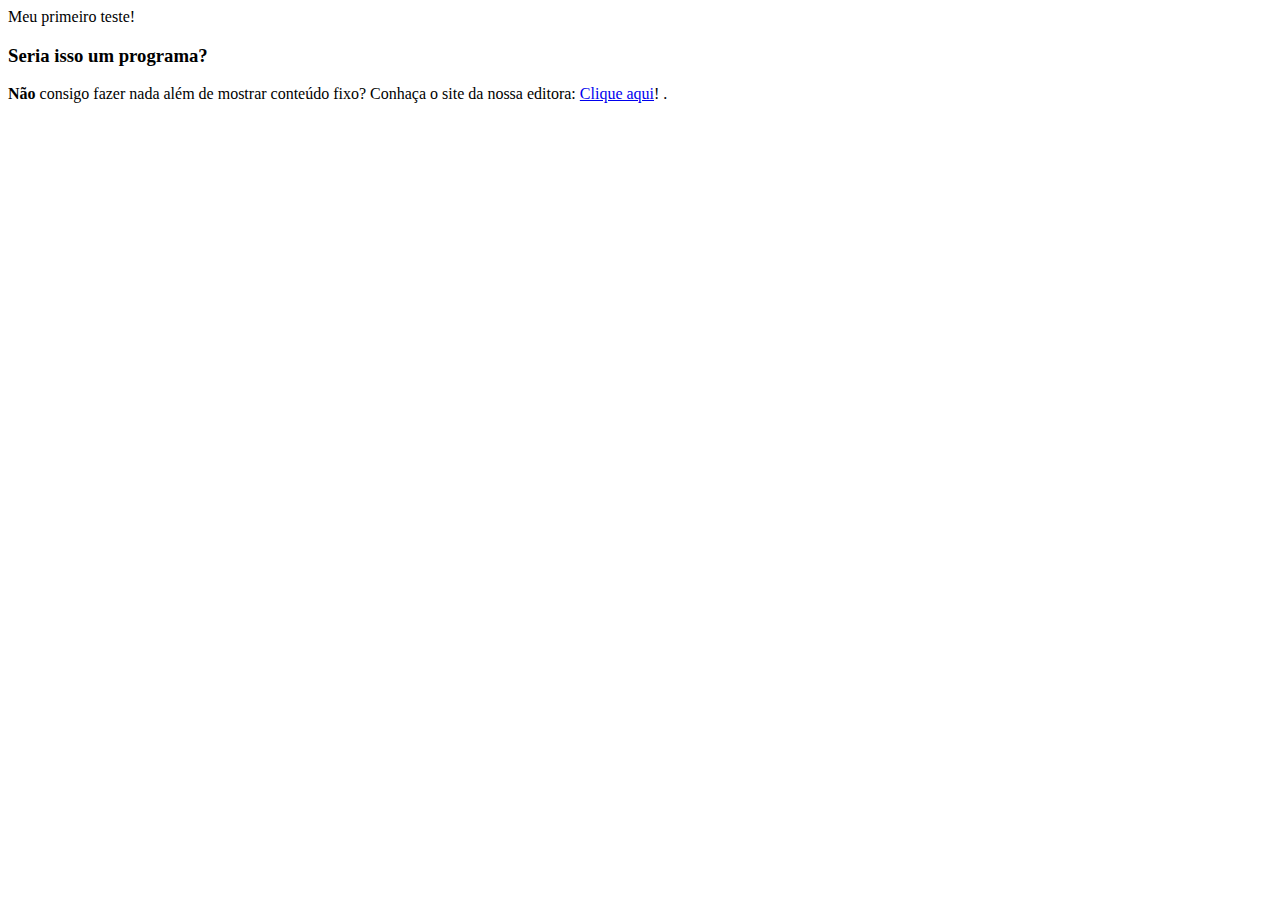
<file: index.html>
<DOCTYPE html>
<html lang="en">
<head>
    <meta charset="UTF-8">
    <meta name="viewport" content="width=device-width, initial-scale=1.0">
    <script src="index.js"></script>
    <title>Document</title>
</head>
<body>
    Meu primeiro teste!
    <h3>Seria isso um programa?</h3>

    <strong>Não</strong> consigo fazer nada além de mostrar conteúdo fixo?

    Conhaça o site da nossa editora:
    <a href="http://www.casadocodigo.com.br" target="_blank">Clique aqui</a>!
</body>
</html>.
</file>
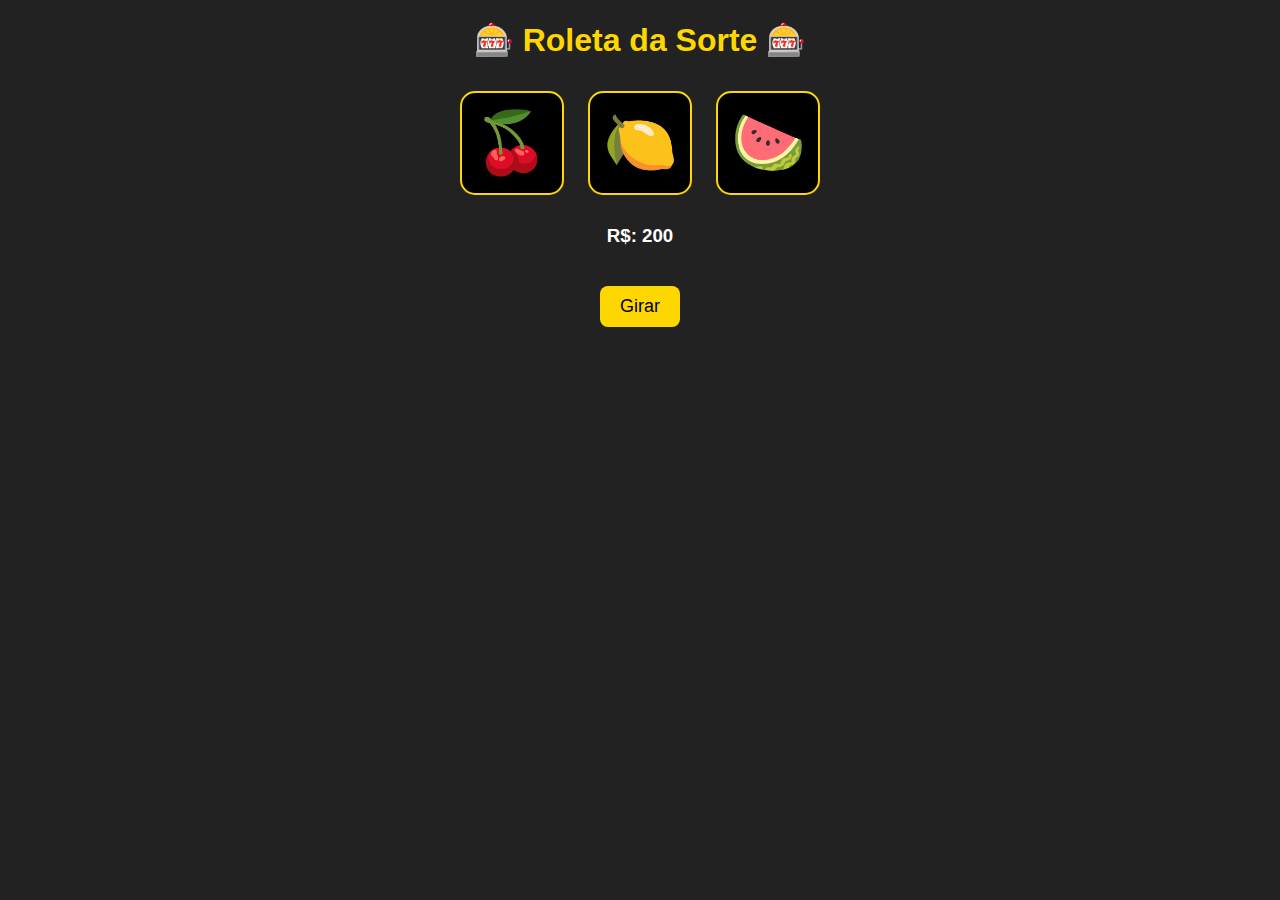
<file: ex002.html>
<!DOCTYPE html>
<html lang="pt-br">
<head>
<meta charset="UTF-8">
<meta name="viewport" content="width=device-width, initial-scale=1.0">
<title>Roleta Animada</title>
<style>
  body {
    font-family: Arial, sans-serif;
    text-align: center;
    background: #222;
    color: #fff;
  }

  h1 {
    color: gold;
  }

  #slots {
    margin: 20px 0;
  }

  .slot {
    font-size: 60px;
    margin: 10px;
    display: inline-block;
    width: 100px;
    height: 100px;
    line-height: 100px;
    border: 2px solid gold;
    border-radius: 15px;
    background: black;
  }

  button {
    padding: 10px 20px;
    font-size: 18px;
    cursor: pointer;
    margin-top: 20px;
    border: none;
    border-radius: 8px;
    background: gold;
  }

  button:hover {
    background: orange;
  }
</style>
</head>
<body>

<h1>🎰 Roleta da Sorte 🎰</h1>

<div id="slots">
  <span class="slot">🍒</span>
  <span class="slot">🍋</span>
  <span class="slot">🍉</span>
</div>

<div id="btn">
  <div id="Dinheiro">
    <h3>R$: <span id="saldo">200</span></h3>
  </div>
  <button type="button" onclick="gira()">Girar</button>
</div>

<h2 id="resultado"></h2>

<script>
const simbolos = ["🍒","🍋","🍉","💸","⭐","👾","👻"];
let saldo = 200;

function gira() {
  if (saldo <= 0) {
    document.getElementById('resultado').textContent = '💸 Você está sem saldo';
    return;
  }

  saldo -= 10;
  document.getElementById('saldo').textContent = saldo;

  let slots = document.querySelectorAll('.slot');
  let valores = [];

  let contagem = 0;
  const maxGiros = 20; // quantas vezes vai girar

  const intervalo = setInterval(() => {
    for (let i = 0; i < slots.length; i++) {
      let sorteio = Math.floor(Math.random() * simbolos.length);
      slots[i].textContent = simbolos[sorteio];
    }
    contagem++;

    if (contagem >= maxGiros) {
      clearInterval(intervalo);

      // Salvar valores finais
      for (let i = 0; i < slots.length; i++) {
        valores.push(slots[i].textContent);
      }

      // Verifica se ganhou
      if (valores[0] === valores[1] && valores[1] === valores[2]) {
        saldo += 50;
        document.getElementById('resultado').textContent = '🎉 Você Ganhou R$50!';
      } else {
        document.getElementById('resultado').textContent = '❌ Tente de novo';
      }

      document.getElementById('saldo').textContent = saldo;
    }

  }, 100); // muda os símbolos a cada 100ms
}
</script>

</body>
</html>
</file>
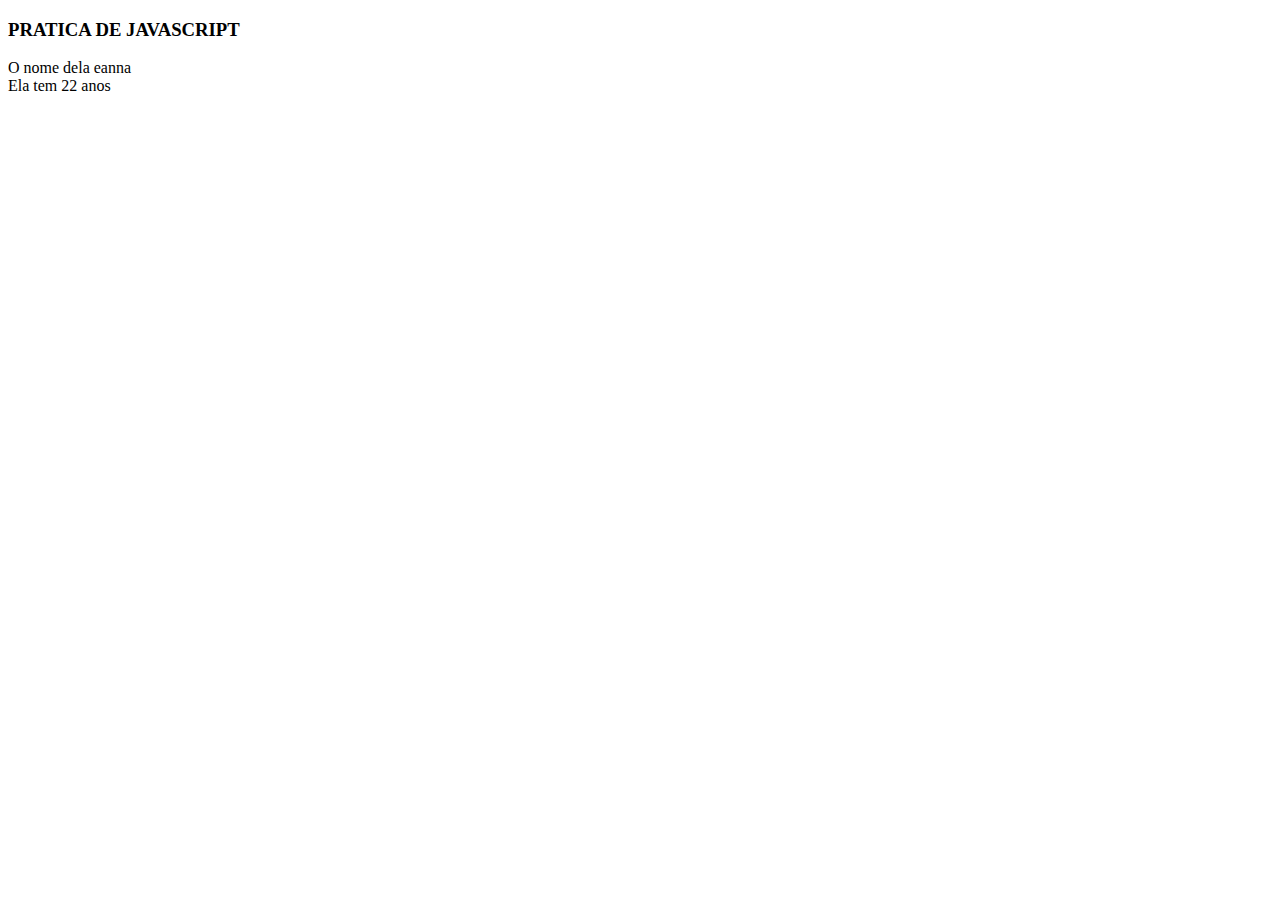
<file: exercicios.html>
<!DOCTYPE html>
<html lang="pt-br">
<head>
    <meta charset="UTF-8">
    <meta name="viewport" content="width=device-width, initial-scale=1.0">
    <title>exer</title>
</head>
<body>
    <h3>PRATICA DE JAVASCRIPT</h3>
    <script>
        let nome = "anna";
        document.write("O nome dela e" + nome);
        pula();
        document.write("Ela tem 22 anos   ")

        function pula(){
            document.write("<br>")
        }
    </script>
</body>
</html>
</file>
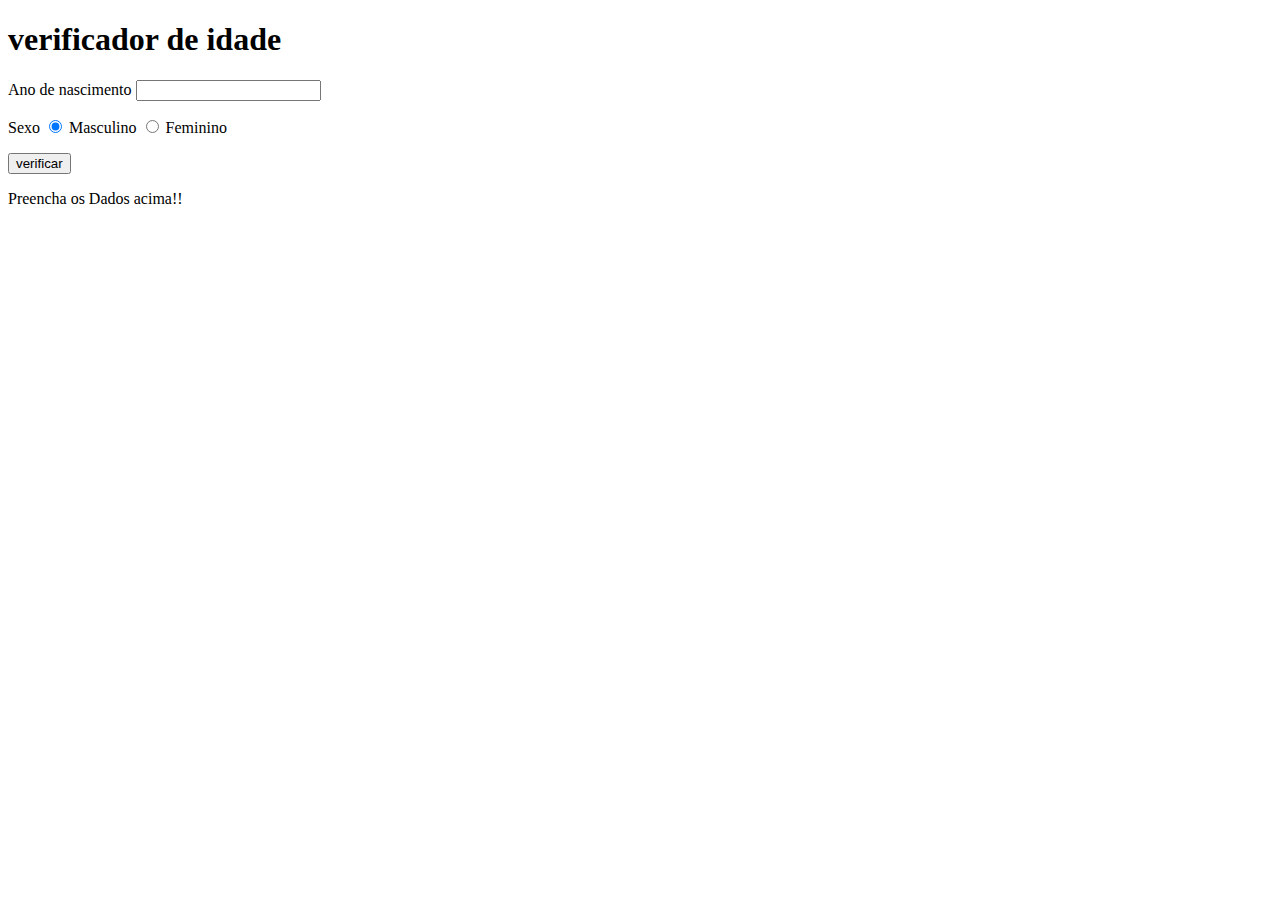
<file: idade/ex002.html>
<!DOCTYPE html>
<html lang="pt-br">
<head>
    <meta charset="UTF-8">
    <meta name="viewport" content="width=device-width, initial-scale=1.0">
    <title>idade</title>
</head>
<body>
    <h1>verificador de idade</h1>
    <div>
        <p>Ano de nascimento
            <input type="number" name="idade" id="idade">
        </p>

        <p>Sexo
            <input type="radio" name="radsex" id="masc" checked>
            <label for="masc">Masculino</label>
            <input type="radio" name="radsex" id="fem">
            <label for="fem">Feminino</label>
        </p>

        <p>
            <input type="button" value="verificar" onclick="ver()">
        </p>
    </div>

    <div id="res">
        Preencha os Dados acima!!
    </div>
    <script>
        function ver(){
            //variaveis
            let data = new Date();
            let ano = data.getFullYear();
            let fano = document.getElementById('idade').value
            let res = document.getElementById('res');
            let img = document.createElement('img');
            img.setAttribute('id', 'foto')
            //alerta de [ERRO]
            if (fano.lenght == 0 || Number(fano) > ano){
                alert('[ERRO] Verifique novamente');
            }else {
                let fsex = document.getElementsByName('radsex');
                let idade = ano - Number(fano);
                let genero = ''
                //homem
                if (fsex[0].checked){
                    genero = 'Homem'
                    if (idade >= 0 && idade <10){
                        //criança
                        img.setAttribute('src', 'baby.jpg')
                    }else if (idade <21){
                        //jovem
                        img.setAttribute('src', 'jovem.jpg')
                    }else if (idade <50){
                        ///adulto
                        img.setAttribute('src', 'idoso.jpg')
                    }else{
                        //idoso
                    }
                    res.innerHTML = `Você e um ${genero} com ${idade} anos`
                    res.appendChild(img);
                    res.style.textAlign  = 'center'
                    img.style.width = '400px'
                    //mulher
                }else if (fsex[1].checked){
                    genero = 'Mulher'
                    if (idade >= 0 && idade <10){
                        //criança
                        img.setAttribute('src', 'baby.jpg')
                    }else if (idade <21){
                        //jovem
                        img.setAttribute('src', 'jovemm.jpg')
                    }else if (idade <50){
                        ///adulto
                        img.setAttribute('src', 'mulher.jpg')
                    }else{
                        //idoso
                        img.setAttribute('src', 'idosa.jpg')
                    }
                    res.innerHTML = `Você e uma ${genero} com ${idade} anos`;
                    res.appendChild(img);
                    res.style.textAlign = 'center'
                    img.style.width = '400px'
                }
            }
        }
    </script>
    <!--img.style.width = "200px";-->
</body>
</html>
</file>
